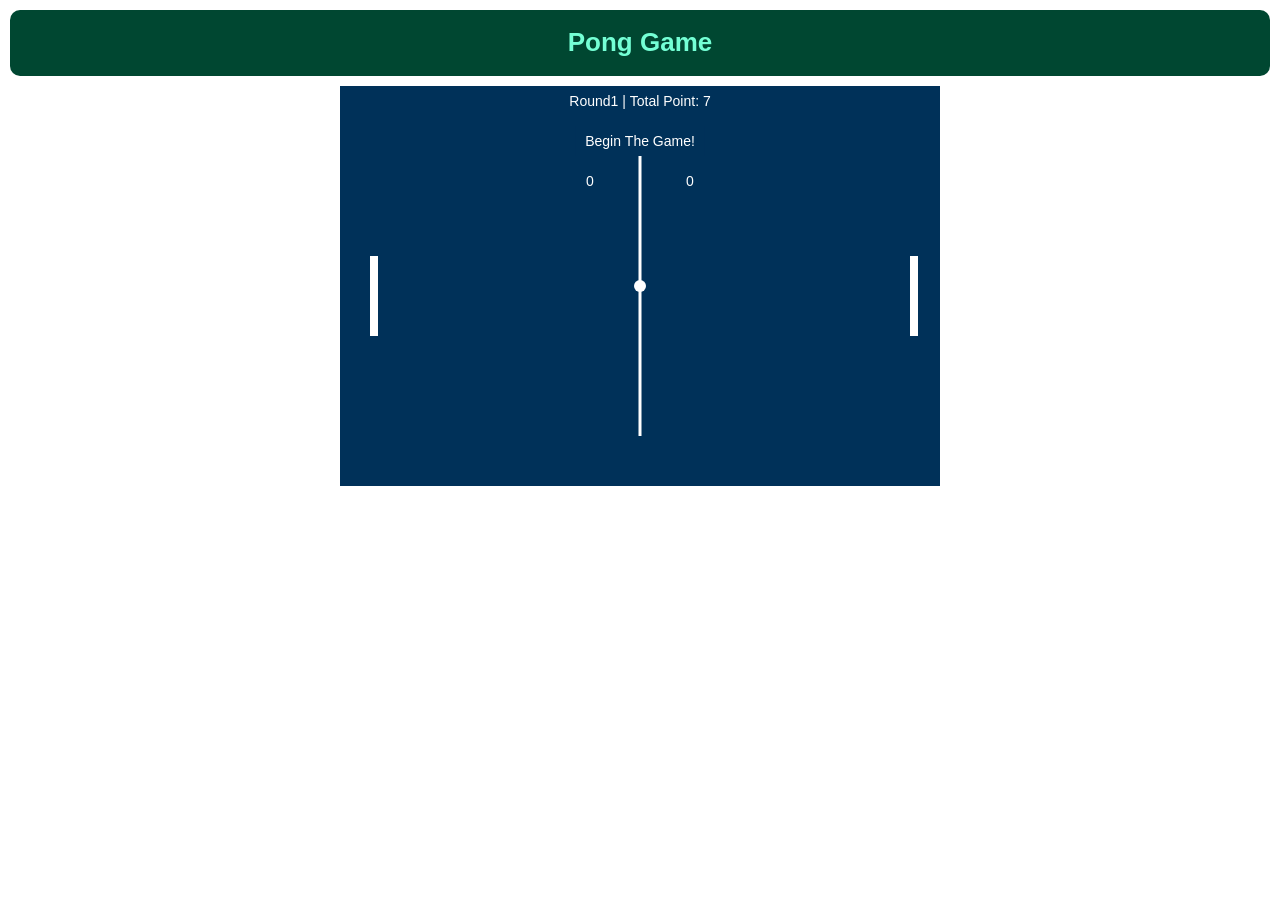
<file: public/pingpong.html>
<!DOCTYPE html>
<html lang="en">
<head>
  <!-- META TAG SETUP -->
  <meta charset="UTF-8">
  <meta name="viewport" content="width=device-width, initial-scale=1.0">
  <meta name="description" content="A classic pong game built with HTML5, CSS3, and JavaScript. Featuring simple graphics and interactive gameplay.">
  <meta name="keywords" content="HTML5, CSS3, JavaScript, PONG GAME, Responsive Web Design, Arcade Online Games">
  <meta name="author" content="MAKS VOID">
  <!-- FONT AWSOME ICON CDN LINK ADDED -->
  <link rel="stylesheet" href="https://cdnjs.cloudflare.com/ajax/libs/font-awesome/6.4.2/css/all.min.css" integrity="sha512-z3gLpd7yknf1YoNbCzqRKc4qyor8gaKU1qmn+CShxbuBusANI9QpRohGBreCFkKxLhei6S9CQXFEbbKuqLg0DA==" crossorigin="anonymous" referrerpolicy="no-referrer" />
  <!-- FAVICON ADDED -->
  <link rel="icon" type="image/png" href="./favicon-96x96.png" sizes="96x96" />
  <link rel="icon" type="image/svg+xml" href="./favicon.svg" />
  <link rel="shortcut icon" href="./favicon.ico" />
  <link rel="apple-touch-icon" sizes="180x180" href="./apple-touch-icon.png" />
  <link rel="manifest" href="./site.webmanifest" />
  <!-- CSS STYLE FILE ADDED -->
  <link rel="stylesheet" href="./styles/pingpong.css">
  <!-- WEBSITE TITLE -->
  <title>Pong Game: Maks Void</title>
</head>
<body>
  <!-- HEADER TAG -->
  <header class="HDDIV">
    <h1 class="H1">Pong Game</h1>
  </header>
  <!-- PONG GAME BOARD USING CANVAS TAG -->
  <section class="BOARD_SECTION">
    <div class="BOARD_DIV">
      <canvas class="BOARD_CANVAS"></canvas>
    </div>
  </section>
  <!-- BUTTON SECTION FOR MOBILE VIEW -->
  <section class="BUTTON_SECTION">
    <div class="BUTTON_DIV">
      <!-- ARROW UP BUTTON -->
      <button class="BUTTON" id="UP" title="Click UP"><i class="fa-solid fa-arrow-up fa-2xl" style="color: #000000;"></i></button>
      <!-- ARROW RESET BUTTON -->
      <button class="BUTTON" id="RESET" title="Reset Game"><i class="fa-solid fa-arrows-rotate fa-2xl" style="color: #000000;"></i></button>
      <!-- ARROW DOWN BUTTON -->
      <button class="BUTTON" id="DOWN" title="Click DOWN"><i class="fa-solid fa-arrow-down fa-2xl" style="color: #000000;"></i></button>
    </div>
  </section>
  <!-- JAVASCRIPT FILE ADDED -->
  <script type="module" src="./script/pingpong.js" defer></script>
</body>
</html>
</file>
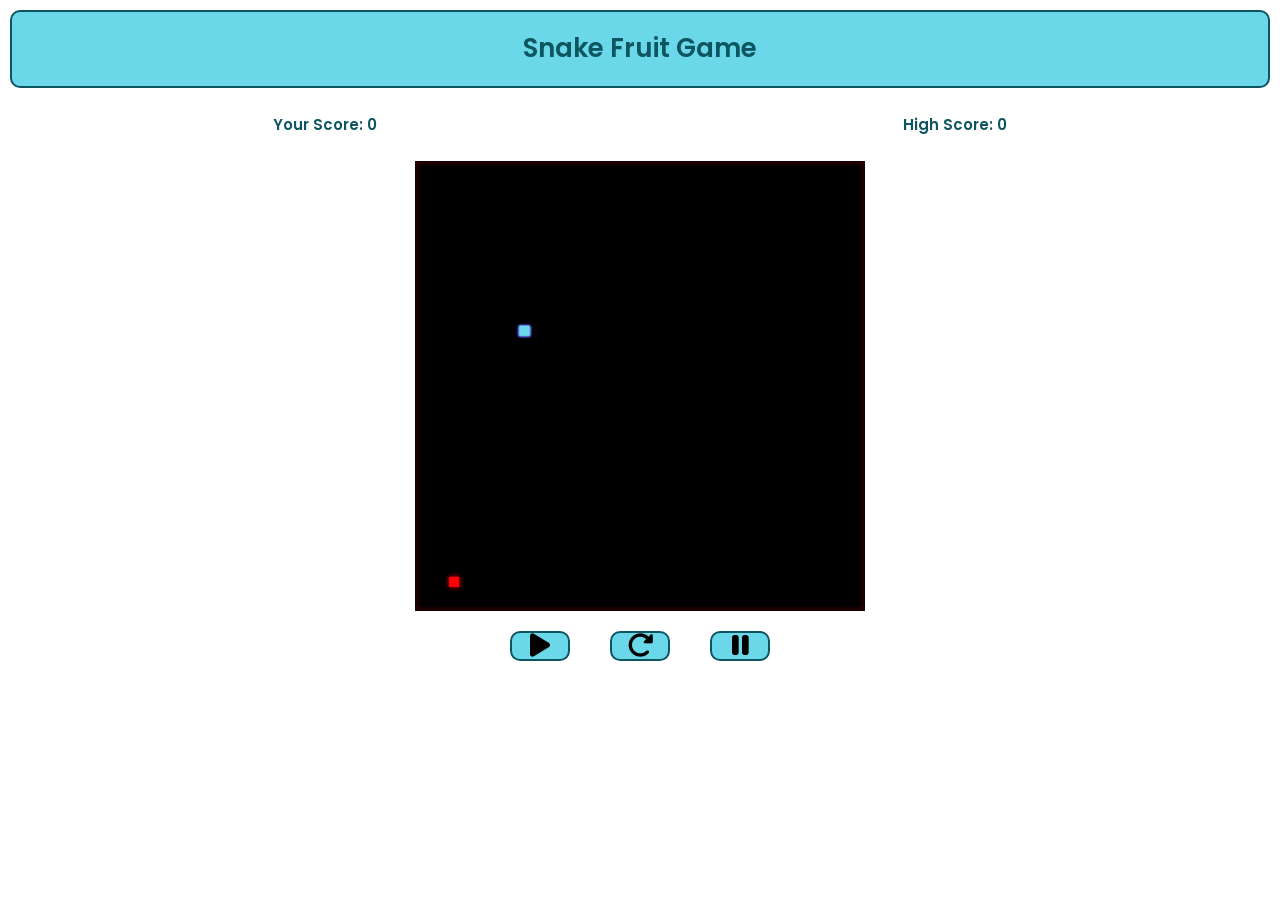
<file: public/snake.html>
<!-- src/html/snake.html -->
<!DOCTYPE html>
<html lang="en">
<head>
  <!-- META TAG SETUP -->
  <meta charset="UTF-8">
  <meta name="description" content="Play Snake Fruit Game, A Fun And Addictive Snake Game. Test Your Reflexes And Set New High Scores In This Classic Arcade Game!">
  <meta name="keywords" content="HTML5, CSS3, JavaScript-ES6, Responsive Web Design, Snake Fruit Game, Problem Solving, Game Dev, Game Development, Addictive, Arcade Game, Web Development, Web Dev">
  <meta name="author" content="MAKS VOID">
  <meta name="viewport" content="width=device-width, initial-scale=1.0">
  
  <!-- ADD FONT AWSOME ICON CDN -->
  <link rel="stylesheet" href="https://cdnjs.cloudflare.com/ajax/libs/font-awesome/6.4.2/css/all.min.css" integrity="sha512-z3gLpd7yknf1YoNbCzqRKc4qyor8gaKU1qmn+CShxbuBusANI9QpRohGBreCFkKxLhei6S9CQXFEbbKuqLg0DA==" crossorigin="anonymous" referrerpolicy="no-referrer" />
  
  <!-- FAVICON SETUP -->
  <link rel="icon" type="image/png" href="./favicon-96x96.png" sizes="96x96" />
  <link rel="icon" type="image/svg+xml" href="./favicon.svg" />
  <link rel="shortcut icon" href="./favicon.ico" />
  <link rel="apple-touch-icon" sizes="180x180" href="./apple-touch-icon.png" />
  <link rel="manifest" href="./site.webmanifest" />
  
  <!-- TITLE FOR WEBSITE -->
  <title>Snake Fruit Game - Play Free Online Classic Game</title>

  <!-- CONNECT CSS FILE FOR DESIGN -->
  <link rel="stylesheet" href="./styles/snake.css">
</head>
<body>

  <!-- ADD HEADER -->
  <header class="HDIV_H1">
    <H1 class="H1_DIV">Snake Fruit Game</H1>
  </header>

  <!-- YOUR SCORE AND HIGH SCORE SECTION -->
  <section class="SCORE_DIV">
    <P class="SCORE_P">Your Score: <span id="YOUR_SCORE">0</span></P>
    <P class="SCORE_P">High Score: <span id="HIGH_SCORE">0</span></P>
  </section>

  <!-- SNAKE FRUT GAME BOARD USING CANVAS TAG -->
  <section class="BOARD_SECTION" id="SECTION_BOARD">
    <div class="BOARD_DIV" id="CANVAS_DIV">
      <canvas class="BOARD_CANVAS" id="CANVAS_BOARD"></canvas>
    </div>
  </section>

  <!-- BUTTON SECTION -->
  <section class="BUTTON_SECTION">

    <!-- BUTTON SECTION ONE -->
    <div class="BUTTON_SECTION_ONE">

      <!-- PLAY BUTTON -->
      <button class="BUTTON" id="PLAY" title="Start Game">
        <i class="fa-solid fa-play fa-2xl" style="color: #000000;"></i>
      </button>

      <!-- RESET BUTTON FOR OTHER DEVICES -->
      <button class="BUTTON" id="RESET" title="Reset Game">
        <i class="fa-solid fa-rotate-right fa-2xl" style="color: #000000;"></i>
      </button>

      <!-- PAUSE BUTTON -->
      <button class="BUTTON" id="PAUSE" title="Pause Game">
        <i class="fa-solid fa-pause fa-2xl" style="color: #000000;"></i>
      </button>

    </div>

    <!-- BUTTON SECTION TWO -->
    <div class="BUTTON_SECTION_TWO">

      <!-- UP BUTTON FOR MOBILE DEVICE -->
      <button class="BUTTON" id="UP" title="Click UP">
        <i class="fa-solid fa-arrow-up fa-2xl" style="color: #000000;"></i>
      </button>

      <div>

        <!-- LFET BUTTON FOR MOBILE DEVICE -->
        <button class="BUTTON" id="LEFT" title="Click Left">
          <i class="fa-solid fa-arrow-left fa-2xl" style="color: #000000;"></i>
        </button>

        <!-- RESET BUTTON FOR MOBILE DEVICE -->
        <button class="BUTTON" id="RESET_MOBILE" title="Reset Game">
          <i class="fa-solid fa-rotate-right fa-2xl" style="color: #000000;"></i>
        </button>

        <!-- RIGHT BUTTON FOR MOBILE DEVICE -->
        <button class="BUTTON" id="RIGHT" title="Click Right">
          <i class="fa-solid fa-arrow-right fa-2xl" style="color: #000000;"></i>
        </button>

      </div>

      <!-- DOWN BUTTON FOR MOBILE DEVICE -->
      <button class="BUTTON" id="DOWN" title="Click DOWN">
        <i class="fa-solid fa-arrow-down fa-2xl" style="color: #000000;"></i>
      </button>

    </div>
  </section>
  
  <!-- CONNECT JAVASCRIPT FILE FOR GAME LOGIC AND IMPLEMENTATION -->
  <script type="module" src="./script/snake.js" defer></script>
</body>
</html>
</file>
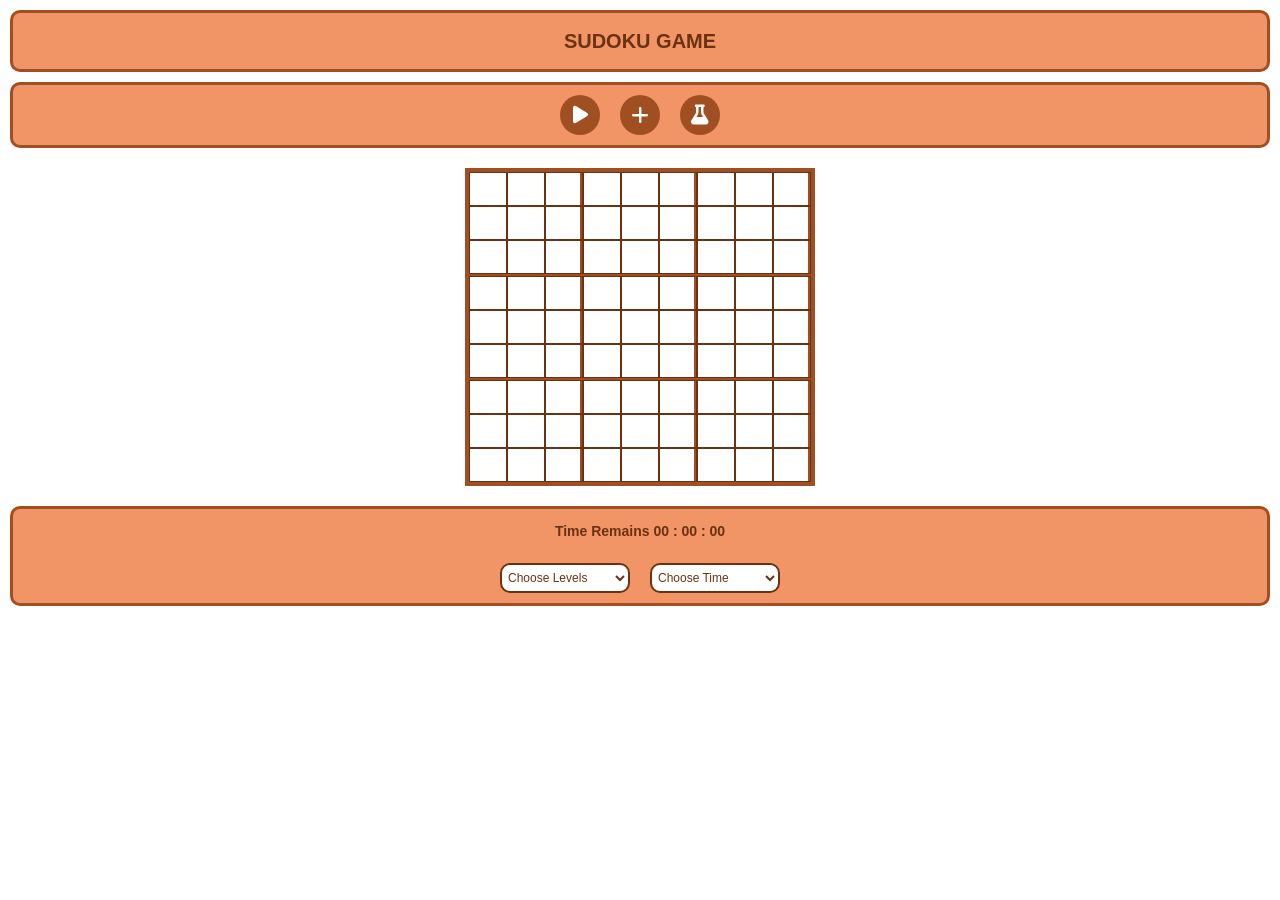
<file: public/sudoku.html>
<!DOCTYPE html>
<html lang="en">
<head>
  <!-- META TAG ADDED -->
  <meta charset="UTF-8">
  <meta name="viewport" content="width=device-width, initial-scale=1.0">
  <!-- FAVICON CODE ADDED -->
  <link rel="icon" type="image/png" href="./favicon-96x96.png" sizes="96x96" />
  <link rel="icon" type="image/svg+xml" href="./favicon.svg" />
  <link rel="shortcut icon" href="./favicon.ico" />
  <link rel="apple-touch-icon" sizes="180x180" href="./apple-touch-icon.png" />
  <link rel="manifest" href=".site.webmanifest" />
  <!-- ICON CDN ADDED -->
  <link rel="stylesheet" href="https://cdnjs.cloudflare.com/ajax/libs/font-awesome/6.4.2/css/all.min.css" integrity="sha512-z3gLpd7yknf1YoNbCzqRKc4qyor8gaKU1qmn+CShxbuBusANI9QpRohGBreCFkKxLhei6S9CQXFEbbKuqLg0DA==" crossorigin="anonymous" referrerpolicy="no-referrer" />
  <!-- STYLE FILE ADDED -->
  <link rel="stylesheet" href="./styles/sudoku.css">
  <!-- WEBSITE TITLE ADDED -->
  <title>SUDOKU GAME</title>
</head>
<body>
  <!-- HEADER SECTION -->
  <section class="HD_SECTION">
    <div class="HD_DIV">
      <h1 class="HD">SUDOKU GAME</h1>
    </div>
  </section>
  <!-- GAME SETUP SECTION1 -->
  <section class="GAME_SECTIONS">
    <div class="BTN_SECTION">
      <button class="BTN" id="START" title="Start The Game">
        <i class="fa-solid fa-play fa-xl" style="color: #ffffff;"></i>
      </button>
      <button class="BTN" id="NEW" title="New Game">
        <i class="fa-solid fa-plus fa-xl" style="color: #ffffff;"></i>
      </button>
      <button class="BTN" id="ANSWER" title="Solution">
        <i class="fa-solid fa-flask fa-xl" style="color: #ffffff;"></i>
      </button>
    </div>
  </section>
  <!-- SUDOKU BOARD -->
  <section class="SUDOKUSEC">
    <div class="MAIN" id="MAIN">
      <div id="ROW1">
        <div class="BOX" id="BOX1"></div>
        <div class="BOX" id="BOX2"></div>
        <div class="BOX" id="BOX3"></div>
      </div>
      <div id="ROW2">
        <div class="BOX" id="BOX4"></div>
        <div class="BOX" id="BOX5"></div>
        <div class="BOX" id="BOX6"></div>
      </div>
      <div id="ROW3">
        <div class="BOX" id="BOX7"></div>
        <div class="BOX" id="BOX8"></div>
        <div class="BOX" id="BOX9"></div>
      </div>
    </div>
  </section>
  <!-- GAME SETUP SECTION2 -->
  <section class="GAME_SECTIONS1">
    <!-- TIMER FOR GAME -->
    <div class="CHANCE_DIV">
      <p class="CHANCEP">Time Remains <span id="HOUR">00</span> : <span id="MIN">00</span> : <span id="SEC">00</span></p>
    </div>
    <div class="SELECT_DIV">
      <select name="DifficultLevel" class="OPTIONS" id="DIFFICULT">
        <option hidden value="">Choose Levels</option>
        <option value="EASY">Easy</option>
        <option value="MEDIUM">Medium</option>
        <option value="HARD">Hard</option>
        <option value="VERYHARD">Very Hard</option>
        <option value="INHUMAN">Inhuman</option>
        <option value="IMPOSSIBLE">Impossible</option>
      </select>
      <select name="TimeParameter" class="OPTIONS" id="TIMES">
        <option hidden value="">Choose Time</option>
        <option value="00:15:00">00:15:00</option>
        <option value="00:30:30">00:30:00</option>
        <option value="00:45:00">00:45:00</option>
        <option value="01:00:00">01:00:00</option>
        <option value="01:30:00">01:30:00</option>
        <option value="02:00:00">02:00:00</option>
      </select>
    </div>
  </section>
  <!-- SCRIPT TAG ADDED -->
  <script type="module" src="./script/sudoku.js" defer></script>
</body>
</html>
</file>
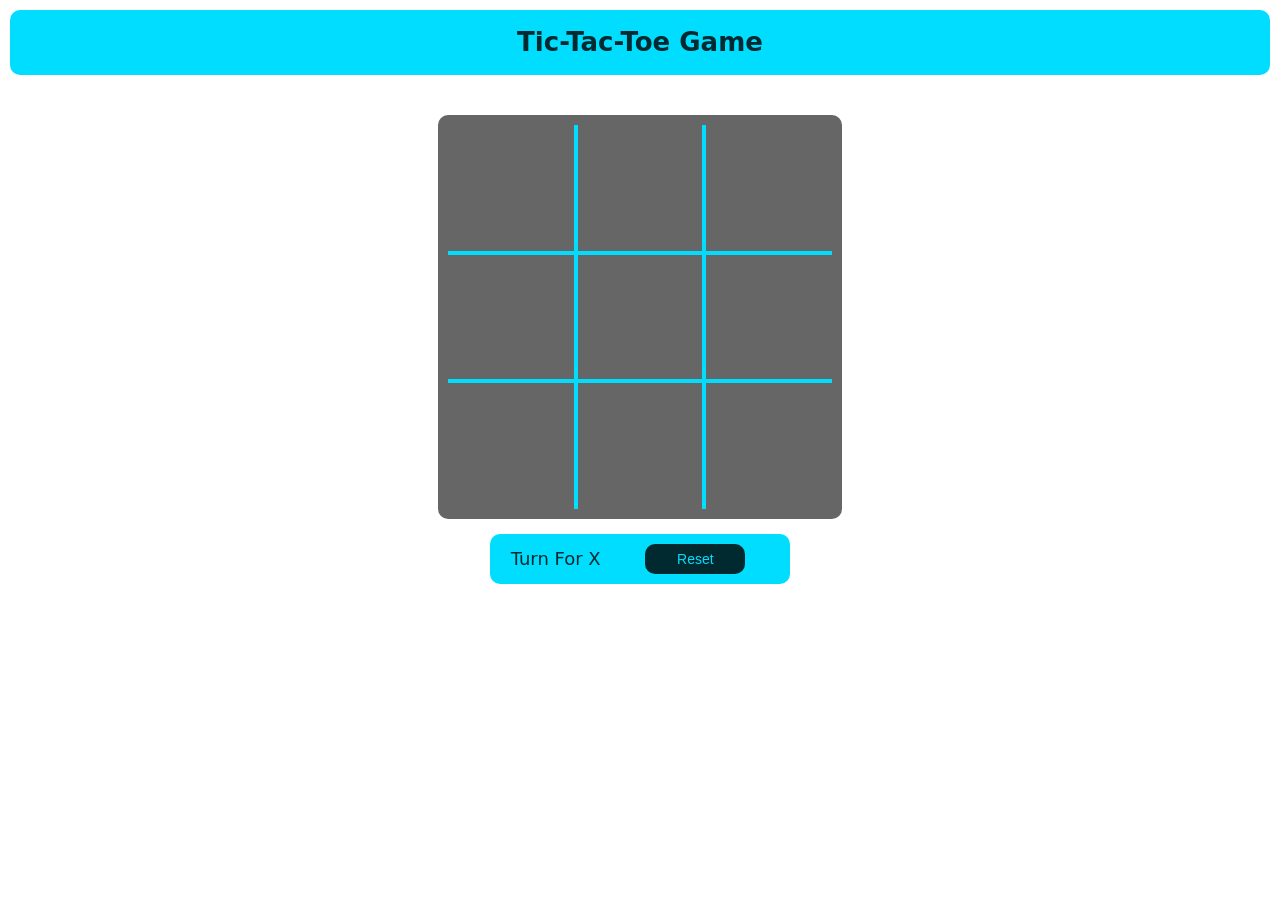
<file: public/tictactoe.html>
<!DOCTYPE html>
<html lang="en">
<head>
  <!-- META TAG SETUP -->
  <meta charset="UTF-8">
  <meta name="keywords" content="HTML, CSS, JAVASCRIPT, TIC-TAC-TOE, game dev, game development, MAKS VOID, web development, web dev">
  <meta name="description" content="Tic-Tac-Toe Game - MAKS VOID">
  <meta name="author" content="MAKS VOID">
  <meta name="viewport" content="width=device-width, initial-scale=1.0">
  <!-- FAVICON SETUP -->
  <link rel="icon" type="image/png" href="./favicon-96x96.png" sizes="96x96" />
  <link rel="icon" type="image/svg+xml" href="./favicon.svg" />
  <link rel="shortcut icon" href="./favicon.ico" />
  <link rel="apple-touch-icon" sizes="180x180" href="./apple-touch-icon.png" />
  <link rel="manifest" href="./site.webmanifest" />
  <!-- TITLE SETUP -->
  <title>Tic-Tac-Toe Game Online Free Fun Game</title>
  <!-- CSS FILE CONNECTION -->
  <link rel="stylesheet" href="./styles/tictactoe.css">
</head>
<body>

  <!-- HEADER SETUP -->
  <header class="gameheader">
    <h1 class="gameh1">Tic-Tac-Toe Game</h1>
  </header>

  <!-- GAME SETUP -->
  <div class="gamecontainer">
    <div class="container">
      <div class="box bt-0 bl-0"><span class="boxcontent"></span></div>
      <div class="box bt-0"><span class="boxcontent"></span></div>
      <div class="box bt-0 br-0"><span class="boxcontent"></span></div>
      <div class="box bl-0"><span class="boxcontent"></span></div>
      <div class="box"><span class="boxcontent"></span></div>
      <div class="box br-0"><span class="boxcontent"></span></div>
      <div class="box bl-0 bb-0"><span class="boxcontent"></span></div>
      <div class="box bb-0"><span class="boxcontent"></span></div>
      <div class="box bb-0 br-0"><span class="boxcontent"></span></div>
    </div>
  </div>

  <!-- GAME INFO PART -->
  <div class="boxscr">
    <span class="info">Turn For X</span>
    <button id="reset">Reset</button>
  </div>

  <!-- JAVASCRIPT FILE CONNECTION -->
  <script type="module" src="./script/tictactoe.js" defer></script>
</body>
</html>
</file>
<file: public/styles/pingpong.css>
@import url('https://fonts.googleapis.com/css2?family=Poppins&display=swap');
:root{
    --scrollbar-width: calc(100vw - 100%);
    --primary-color: rgb(0, 71, 49);
    --secondary-color: rgb(116, 255, 213);
}
::-webkit-scrollbar{display: none;}
html, body{
    overflow-x: hidden;
    user-select: none;
}
body{
    margin: 0;
    padding: 0;
    box-sizing: border-box;
    overflow-x: hidden;
    overflow-y: scroll;
    max-width: 100vw;
    max-height: 100vh;
    font-family: system-ui, -apple-system, BlinkMacSystemFont, 'Segoe UI', Roboto, Oxygen, Ubuntu, Cantarell, 'Open Sans', 'Helvetica Neue', sans-serif;
    font-family: "Poppinds", sans-serif;
    font-weight: 400;
    font-style: normal;
    font-family: 'Segoe UI', Tahoma, Geneva, Verdana, sans-serif;
}
.HDDIV{
    margin: 10px;
    background-color: var(--primary-color);
    border-radius: 10px;
    display: flex;
    justify-content: center;
    align-items: center;
    flex-direction: row;
    flex-wrap: wrap;
}
.H1{
    text-align: center;
    text-wrap: wrap;
    word-wrap: break-word;
    font-size: 26px;
    color: var(--secondary-color);
    font-weight: 600;
}
.BOARD_SECTION{
    margin: 10px;
    display: flex;
    justify-content: center;
    align-items: center;
}
.BOARD_DIV{
    display: flex;
    justify-content: center;
    align-items: center;
    width: 600px;
    height: 400px;
    background-color: var(--primary-color);
}
.BOARD_CANVAS{
    width: 100%;
    height: 100%;
}
.BUTTON_SECTION{
    margin: 20px;
    display: flex;
    justify-content: center;
    align-items: center;
    flex-wrap: wrap;
    flex-direction: row;
    display: none;
}
.BUTTON_DIV{
    display: flex;
    justify-content: space-around;
    align-items: center;
    flex-wrap: wrap;
    flex-direction: row;
    width: 330px;
    height: 60px;
    background-color: var(--primary-color);
    border-radius: 10px;
}
.BUTTON{
    border: none;
    outline: none;
    background: none;
    width: 40px;
    height: 40px;
    color: var(--primary-color);
    background-color: var(--secondary-color);
    border-radius: 50px;
    cursor: pointer;
}
@media screen and (min-width: 1440px) {
    .BOARD_DIV {
        width: 600px;
        height: 400px;
    }
}
@media screen and (max-width: 1440px) {
    .BOARD_DIV {
        width: 600px;
        height: 400px;
    }
}
@media screen and (max-width: 1024px) {
    .BOARD_DIV {
        width: 600px;
        height: 400px;
    }
}
@media screen and (max-width: 768px) {
    .BOARD_DIV {
        width: 600px;
        height: 400px;
    }
    .BUTTON_SECTION{
        display: flex;
    }
}
@media screen and (max-width: 500px) {
    .BOARD_DIV {
        width: 400px;
        height: 300px;
    } 
}
@media screen and (max-width: 425px) {
    .BOARD_DIV {
        width: 300px;
        height: 250px;
    } 
}
@media screen and (max-width: 375px) {
    .BOARD_DIV {
        width: 250px;
        height: 250px;
    } 
}
@media screen and (max-width: 320px) {
    .BOARD_DIV {
        width: 600px;
        height: 400px;
    } 
}
</file>
<file: public/styles/snake.css>
@import url('https://fonts.googleapis.com/css2?family=Poppins&display=swap');
:root{
    --scrollbar-width: calc(100vw - 100%);
    --primary-color: rgb(106, 216, 233);
    --secondary-color: rgb(13, 85, 96);
}
::-webkit-scrollbar{ display: none; }
html, body{
 overflow-x: hidden;
 user-select: none;
}
body{
    margin: 0;
    padding: 0;
    box-sizing: border-box;
    overflow-x: hidden;
    overflow-y: scroll;
    max-width: 100vw;
    max-height: 100vh;
    font-family: system-ui, -apple-system, BlinkMacSystemFont, 'Segoe UI', Roboto, Oxygen, Ubuntu, Cantarell, 'Open Sans', 'Helvetica Neue', sans-serif;
    font-family: "Poppins", sans-serif;
    font-weight: 400;
    font-style: normal;
}
.HDIV_H1{
    margin: 10px;
    border: 2px solid var(--secondary-color);
    background-color: var(--primary-color);
    border-radius: 10px;
    display: flex;
    justify-content: center;
    align-items: center;
    flex-direction: row;
    flex-wrap: wrap;
}
.H1_DIV{
    text-align: center;
    text-wrap: wrap;
    word-wrap: break-word;
    font-size: 26px;
    color: var(--secondary-color);
    font-weight: 600;
}
.BOARD_SECTION{
    margin: 10PX;
    display: flex;
    justify-content: center;
    align-items: center;
}
.BOARD_DIV{
    display: flex;
    justify-content: center;
    align-items: center;
    width: 450px;
    height: 450px;
}
.BOARD_CANVAS{
    width: 100%;
    height: 100%;
}
.SCORE_DIV{
    margin: 10px;
    display: flex;
    justify-content: space-around;
    align-items: center;
    flex-direction: row;
}
.SCORE_P{
    text-align: center;
    text-wrap: wrap;
    word-wrap: break-word;
    font-size: 15px;
    color: var(--secondary-color);
    font-weight: 600;
}
.BUTTON_SECTION{
    margin: 10px;
    display: flex;
    flex-direction: column;
    justify-content: space-around;
    align-items: center;
}
.BUTTON_SECTION_ONE{
    margin: 10px;
    width: 300px;
    display: flex;
    flex-direction: row;
    flex-wrap: wrap;
    justify-content: space-around;
    align-items: center;
}
.BUTTON_SECTION_TWO{
    margin: 10px;
    width: 300px;
    display: flex;
    flex-direction: column;
    flex-wrap: wrap;
    justify-content: center;
    align-items: center;
}
.BUTTON{
    outline: none;
    background: none;
    border-radius: 10px;
    border: 2px solid var(--secondary-color);
    background-color: var(--primary-color);
    width: 60px;
    height: 30px;
    cursor: pointer;
}
#game_over{
    position: absolute;
    top: 38%;
    left: 50%;
    transform: translateX(-50%);
    font-size: 20px;
    text-transform: uppercase;
    color: var(--primary-color);
}

@media screen and (min-width: 1440px) {
    .BOARD_DIV{
        width: 450px;
        height: 450px;
    }
    .BUTTON_SECTION_TWO{ display: none; }
}
@media screen and (max-width: 1440px) {
    .BOARD_DIV{
        width: 450px;
        height: 450px;
    }
    .BUTTON_SECTION_TWO{ display: none; }
}
@media screen and (max-width: 1024px) {
    .BOARD_DIV{
        width: 450px;
        height: 450px;
    }
}
@media screen and (max-width: 768px) {
    .BOARD_DIV{
        width: 300px;
        height: 300px;
    }
    .BUTTON_SECTION_TWO{ display: flex; }
    .BUTTON_SECTION_ONE{ display: none; }
    .BUTTON{ margin: 7px; }
}
@media screen and (max-width: 425px) {
    .BOARD_DIV{
        width: 300px;
        height: 300px;
    }
}
@media screen and (max-width: 375px) {
    .BOARD_DIV{
        width: 250px;
        height: 250px;
    }
}
@media screen and (max-width: 320px) {
    .BOARD_DIV{
        width: 250px;
        height: 250px;
    }
}
</file>
<file: public/styles/sudoku.css>
@import url('https://fonts.googleapis.com/css2?family=Poppins&display=swap');
:root{
    --scrollbar-width: calc(100vw - 100%);
    --primary-color: rgb(160, 79, 35);
    --secondary-color: rgb(241, 148, 102);
    --text-color: rgb(107, 50, 18);
}
::-webkit-scrollbar{display: none;}
html, body{
    overflow-x: hidden;
    user-select: none;
}
body{
    margin: 0;
    padding: 0;
    box-sizing: border-box;
    overflow-x: hidden;
    overflow-y: scroll;
    max-width: 100vw;
    max-height: 100vh;
    font-family: system-ui, -apple-system, BlinkMacSystemFont, 'Segoe UI', Roboto, Oxygen, Ubuntu, Cantarell, 'Open Sans', 'Helvetica Neue', sans-serif;
    font-family: "Poppinds", sans-serif;
    font-weight: 400;
    font-style: normal;
    font-family: 'Segoe UI', Tahoma, Geneva, Verdana, sans-serif;
}
.HD_SECTION{
    border: 3px solid var(--primary-color);
    background-color: var(--secondary-color);
    border-radius: 10px;
    margin: 10px;
}
.HD_DIV{
    display: flex;
    flex-direction: row;
    justify-content: center;
    align-items: center;
    flex-wrap: wrap;
}
.HD{
    text-align: center;
    text-wrap: wrap;
    word-wrap: break-word;
    font-size: 20px;
    color: var(--text-color);
}
.GAME_SECTIONS{
    border: 3px solid var(--primary-color);
    background-color: var(--secondary-color);
    border-radius: 10px;
    margin: 10px;
}
.BTN_SECTION{
    border-radius: 10px;
    display: flex;
    flex-direction: row;
    justify-content: center;
    align-items: center;
}
.BTN{
    border: none;
    outline: none;
    background: none;
    margin: 10px;
    width: 40px;
    height: 40px;
    border-radius: 50px;
    cursor: pointer;
    background-color: var(--primary-color);
}
.CHANCE_DIV{
    display: flex;
    flex-direction: row;
    flex-wrap: wrap;
    justify-content: center;
    align-items: center;
}
.CHANCEP{
    text-align: center;
    text-wrap: wrap;
    word-wrap: break-word;
    font-size: 14px;
    font-weight: 600;
    color: var(--text-color);
}
.CHANCEP:hover{
    color: white;
}
.GAME_SECTIONS1{
    border: 3px solid var(--primary-color);
    background-color: var(--secondary-color);
    border-radius: 10px;
    margin: 10px;
}
.SELECT_DIV{
    display: flex;
    justify-content: center;
    align-items: center;
    flex-direction: row;
    flex-wrap: wrap;
}
.OPTIONS{
    margin: 10px;
    width: 130px;
    height: 30px;
    border: none;
    outline: none;
    background: none;
    border: 2px solid var(--text-color);
    background: white;
    border-radius: 10px;
    padding: 2px;
    font-size: 12px;
    font-family: system-ui, -apple-system, BlinkMacSystemFont, 'Segoe UI', Roboto, Oxygen, Ubuntu, Cantarell, 'Open Sans', 'Helvetica Neue', sans-serif;
    font-family: "Poppinds", sans-serif;
    font-weight: 500;
    color: var(--text-color);
    font-style: normal;
    font-family: 'Segoe UI', Tahoma, Geneva, Verdana, sans-serif;
}
.SUDOKUSEC{
    margin: 10px;
    display: flex;
    flex-direction: row;
    justify-content: center;
    align-items: center;
}
#ROW1, #ROW2, #ROW3{
    border-top: 2px solid var(--primary-color);
    border-right: 2px solid var(--primary-color);
    border-left: 2px solid var(--primary-color);
}
#ROW3{
    border-bottom: 2px solid var(--primary-color);
}
.MAIN{
    border: 2px solid var(--primary-color);
    display: flex;
    flex-direction: column;
    margin: 10px;
}
.BOX{
    display: grid;
    grid-template-columns: repeat(9,1fr);
}
.cell{
    border: 1px solid var(--text-color);
    cursor: pointer;
}
.input{
    border: none;
    outline: none;
    background: none;
    text-align: center;
    text-wrap: wrap;
    word-wrap: break-word;
    cursor: pointer;
    width: 30px;
    height: 30px;
    font-size: 13px;
    font-weight: 600;
    color: var(--text-color);
}
.cell:nth-child(3) .input,
.cell:nth-child(6) .input,
.cell:nth-child(9) .input {
    border-right: 2px solid var(--primary-color);
}
@media screen and (max-width: 375px){
    .input{
        width: 25px;
        height: 25px;
        font-size: 12px;
    }
}
@media screen and (max-width: 310px){
    .input{
        width: 15px;
        height: 15px;
        font-size: 9px;
    }
}
</file>
<file: public/styles/tictactoe.css>
::-webkit-scrollbar{display: none;}
html, body{
    overflow-x: hidden;
    user-select: none;
}
body{
    margin: 0;
    padding: 0;
    box-sizing: border-box;
    overflow-x: hidden;
    overflow-y: scroll; 
    max-width: 100vw;
    max-height: 100vh;
    font-family: system-ui, -apple-system, BlinkMacSystemFont, 'Segoe UI', Roboto, Oxygen, Ubuntu, Cantarell, 'Open Sans', 'Helvetica Neue', sans-serif;
}
.gameheader{
    margin: 10px;
    background-color: rgb(0, 221, 255);
    border-radius: 10px;
    display: flex;
    justify-content: center;
    align-items: center;
    flex-direction: row;
    flex-wrap: wrap;
}
.gameh1{
    text-align: center;
    align-items: center;
    text-wrap: wrap;
    word-wrap: break-word;
    font-size: 26px;
    font-weight: 600;
    color: rgb(0, 42, 48);
}
.gamecontainer{
    display: flex;
    justify-content: center;
    margin-top: 40px;
}
.container{
    display: grid;
    border-radius: 10px;
    background-color: rgba(103, 102, 102);
    grid-template-columns: repeat(3, 10vw);
    grid-template-rows: repeat(3, 10vw);
    padding: 10px;
}
.box{
    border: 2px solid rgb(0, 221, 255);
    font-size: 8vw;
    cursor: pointer;
    display: flex;
    justify-content: center;
    align-items: center;
}
.box:hover{
    background-color: rgba(211, 200, 255, 0.562);
}
.br-0{ border-right: 0; }
.bl-0{ border-left: 0; }
.bt-0{ border-top: 0; }
.bb-0{ border-bottom: 0; }
.boxscr{
    position: absolute;
    margin-top: 40px;
    left: 50%;
    transform: translate(-50%, -50%);
    display: flex;
    width: 300px;
    justify-content: space-evenly;
    align-items: center;
    font-size: 18px;
    background-color: rgb(0, 221, 255);
    color: rgb(0, 42, 48);
    height: 50px;
    border-radius: 10px;
}
#reset{
    outline: 0;
    border: 0;
    background-color: 0;
    background: 0;
    margin: 0 24px;
    padding: 1px 15px;
    background: rgb(0, 42, 48);
    border-radius: 10px;
    color: rgb(0, 221, 255);
    cursor: pointer;
    height: 30px;
    width: 100px;
    font-size: 14px;
}
</file>
